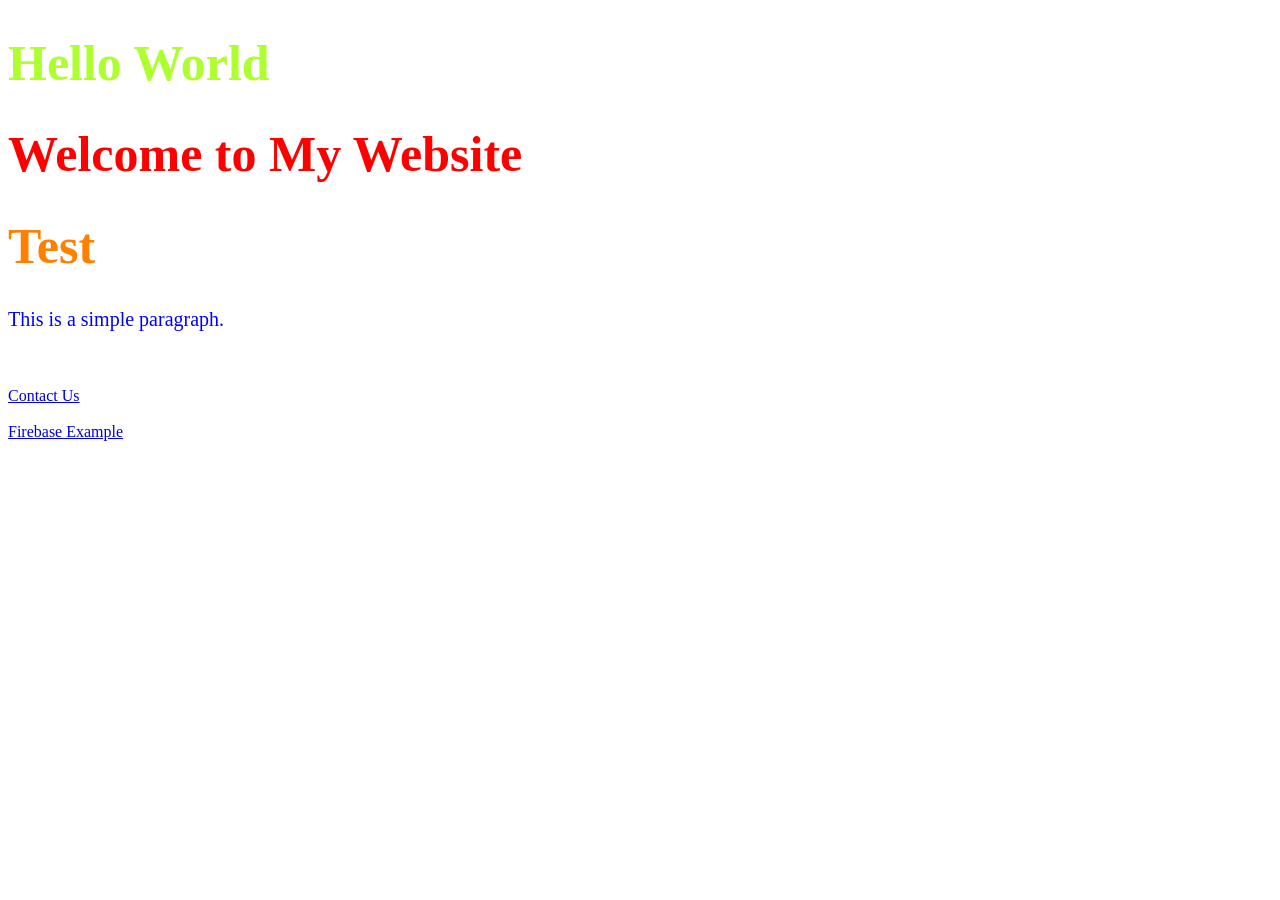
<file: index.html>
<!DOCTYPE html>
<html lang="en">
<head>
    <meta charset="UTF-8">
    <meta name="viewport" content="width=device-width, initial-scale=1.0">
    <title>Document</title>
    <link rel="stylesheet" href="./css/index.css">
</head>
<body>
    <h1>Hello World</h1>
    <h1 class="clr">Welcome to My Website</h1>
    <h1 id="test">Test</h1>
    <p>This is a simple paragraph.</p>
    <br>
    <br>
    <a href="./contact.html">Contact Us</a>
    <br><br>
    <a href="./firebaseex.html">Firebase Example</a>
</body>
</html>
</file>
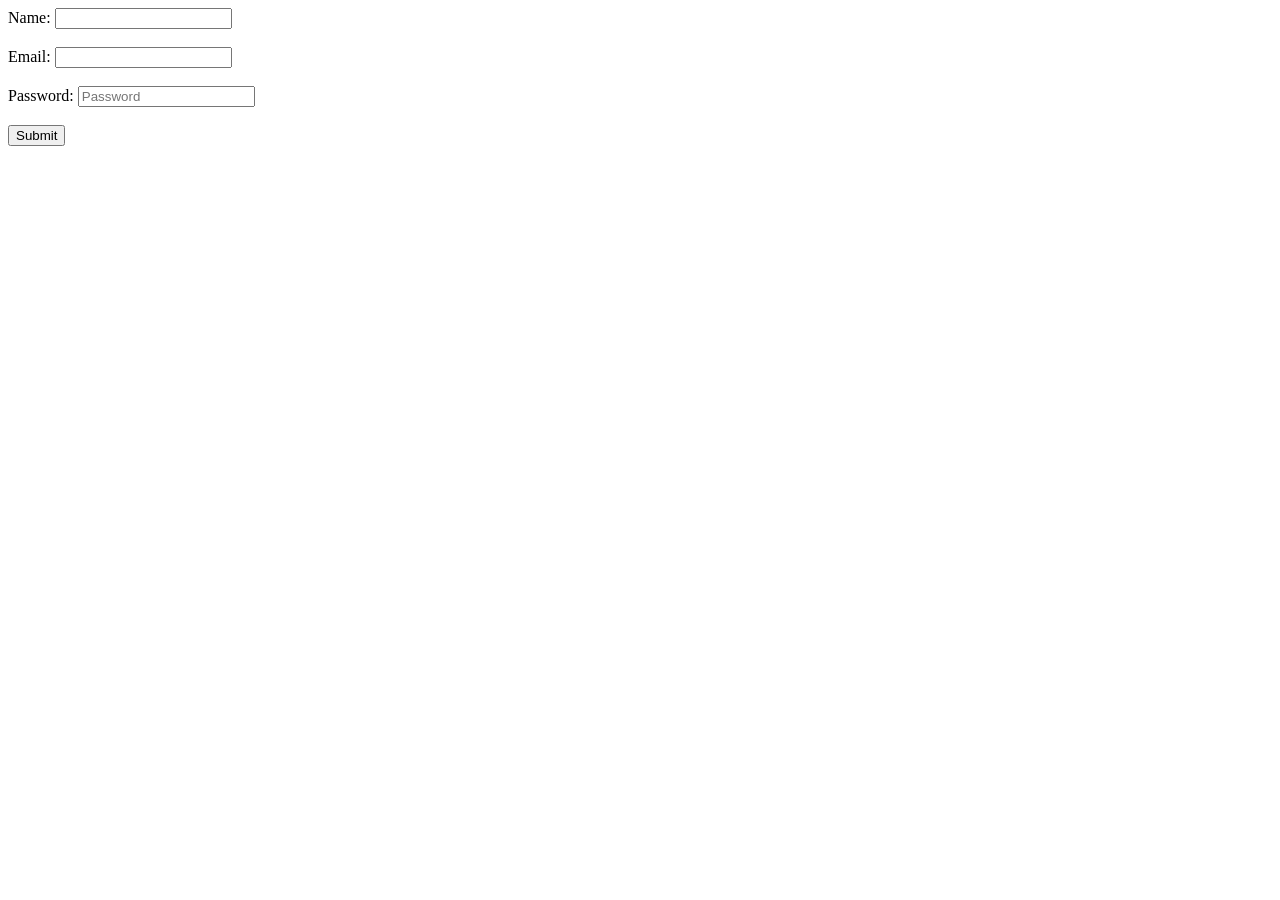
<file: contact.html>
<!DOCTYPE html>
<html lang="en">
<head>
    <meta charset="UTF-8">
    <meta name="viewport" content="width=device-width, initial-scale=1.0">
    <title>Document</title>
</head>
<body>
    <form id="userform">
        <label for="name">Name:</label>
        <input type="text" id="name" name="name">
        <br>
        <br>
        <label for="email">Email:</label>
        <input type="email" id="email" name="email">
        <br>
        <br>
        <label for="password">Password:</label>
        <input type="password" id="password" name="password" placeholder="Password">
        <br>
        <br>
        <input type="submit" value="Submit">
    </form>
    <script>
        document.getElementById('userform').addEventListener('submit', function(event) {
            event.preventDefault();
            const name = document.getElementById('name').value;
            const password = document.getElementById('password').value;
            const email = document.getElementById('email').value;
            document.write(`Name: ${name}, Email: ${email}, Password: ${password}`);
        });
    </script>
</body>
</html>
</file>
<file: css/index.css>
body{
    font-family: Georgia, 'Times New Roman', Times, serif;
}
p{
    color: blue;
    font-size: 20px;
}

h1{
    color: greenyellow;
    font-size: 50px;
}

.clr
{
    color: red;
}

#test
{
    color: rgb(255, 128, 0);
}

h1:hover
{
    color: black;
}
</file>
